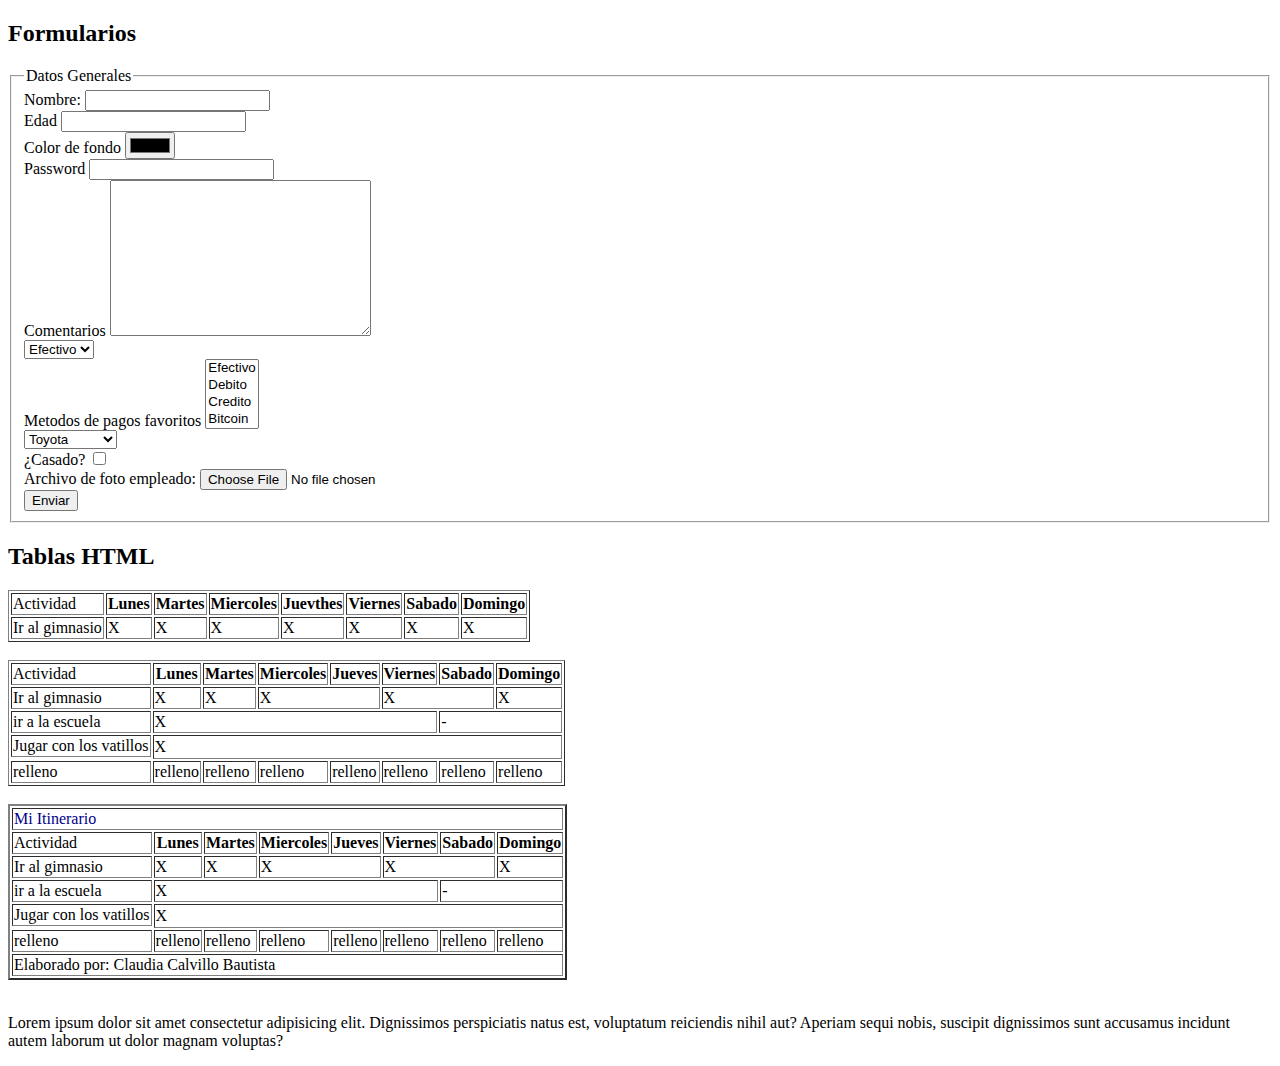
<file: index.html>
<!DOCTYPE html>
<html lang="es-mx">
<head>
    <meta charset="UTF-8">
    <meta http-equiv="X-UA-Compatible" content="IE=edge">
    <meta name="viewport" content="width=device-width, initial-scale=1.0">
    <title>clase 6</title>
</head>
<body>
    <header></header>
    <main>
        <h2>Formularios</h2>
        <form action="">
            <fieldset>
                <legend>Datos Generales</legend>
                
                <div>
                <label for="nombre">Nombre: </label>
                <input type="text" name="nombre" id="nombre">
                </div>

                <div>
                <label for="edad">Edad</label>
                <input type="number" name="edad" id="edad">
                </div>

                <div>
                    <label for="cf">Color de fondo</label>
                    <input type="color" name="cf" id="cf">
                </div>

                <div>
                    <label for="clave">Password</label>
                    <input type="password" name="clave" id="clave">
                </div>

                <div> <!--multilinea-->
                    <label for="info">Comentarios</label>
                    <textarea name="info" id="info" cols="30" rows="10"></textarea>
                </div>
                
                <div> <!---Combo-->
                    <label for="metodo_pago"></label>
                    <select name="metodo_pago" id="metodo_pago">
                        <option value="">Efectivo</option>
                        <option value="">Debito</option>
                        <option value="">Credito</option>
                        <option value="">Bitcoin</option>
                    </select>
                </div>
            
                <div> <!---Combo de elegir multiples-->
                    <label for="metodo_pago_fav">Metodos de pagos favoritos</label>
                    <select name="metodo_pago_fav" id="metodo_pago_fav" multiple>
                        <option value="12">Efectivo</option>
                        <option value="5">Debito</option>
                        <option value="4">Credito</option>
                        <option value="1">Bitcoin</option>
                    </select>
                </div>

                <div>
                    <label for="vehiculo"></label>
                    <select name="vehiculo" id="vehiculo">
                        <optgroup label="Camionetas">
                            <option value="4">Toyota</option>
                            <option value="43">Silverado</option>
                        </optgroup>
                        <optgroup label="Autos Compactos">
                            <option value="3">Versa</option>
                            <option value="2">Sentra</option>
                        </optgroup>
                    </select>
                </div>

                <div> <!--check-->
                    <label for="estado_civil">¿Casado?</label>
                    <input type="checkbox" name="estado_civil" id="estado_civil">
                </div>

                <div> <!--subir foto-->
                    <label for="foto">Archivo de foto empleado: </label>
                    <input type="file" name="foto" id="foto">
                </div>

                <!--Boton para enviar-->
                <input type="submit" value="Enviar">
            </fieldset>
        </form>

        <h2>Tablas HTML</h2>
        <table border="1px">
            <tr>
                <td>Actividad</td>

                <th>Lunes</th>
                <th>Martes</th>
                <th>Miercoles</th>
                <th>Juevthes</th>
                <th>Viernes</th>
                <th>Sabado</th>
                <th>Domingo</th>
            </tr>
            <tr>
                <td>Ir al gimnasio</td>
                <td>X</td>
                <td>X</td>
                <td>X</td>
                <td>X</td>
                <td>X</td>
                <td>X</td>
                <td>X</td>
            </tr>
        </table>
        <br>
        <table border="1px">
            <tr>
                <td>Actividad</td>

                <th>Lunes</th>
                <th>Martes</th>
                <th>Miercoles</th>
                <th>Jueves</th>
                <th>Viernes</th>
                <th>Sabado</th>
                <th>Domingo</th>
            </tr>
            <tr>
                <td>Ir al gimnasio</td>
                <td>X</td>
                <td>X</td>
                <td colspan="2">X</td>
                <td colspan="2">X</td>
                <td>X</td>
            </tr>
            <tr>
                <td>ir a la escuela</td>
                <td colspan="5">X</td>
                <td colspan="2">-</td>
            </tr>
            <tr>
                <td>Jugar con los vatillos</td>
                <td colspan="7" rowspan="2">X</td>
            </tr>
            <tr>
            </tr>
            <tr>
                <td>relleno</td>
                <td>relleno</td>
                <td>relleno</td>
                <td>relleno</td>
                <td>relleno</td>
                <td>relleno</td>
                <td>relleno</td>
                <td>relleno</td>
            </tr>
        </table>
        <br>
        <table border="2px">
            <thead>
                <tr>
                    <td colspan="8" style="color: darkblue;"> Mi Itinerario</td>
                </tr>
                <tr>
                    <td>Actividad</td>

                    <th>Lunes</th>
                    <th>Martes</th>
                    <th>Miercoles</th>
                    <th>Jueves</th>
                    <th>Viernes</th>
                    <th>Sabado</th>
                    <th>Domingo</th>
                </tr>
            </thead>

            <tbody>
                <tr>
                    <td>Ir al gimnasio</td>
                    <td>X</td>
                    <td>X</td>
                    <td colspan="2">X</td>
                    <td colspan="2">X</td>
                    <td>X</td>
                </tr>
                <tr>
                    <td>ir a la escuela</td>
                    <td colspan="5">X</td>
                    <td colspan="2">-</td>
                </tr>
                <tr>
                    <td>Jugar con los vatillos</td>
                    <td colspan="7" rowspan="2">X</td>
                </tr>
                <tr>
                </tr>
                <tr>
                    <td>relleno</td>
                    <td>relleno</td>
                    <td>relleno</td>
                    <td>relleno</td>
                    <td>relleno</td>
                    <td>relleno</td>
                    <td>relleno</td>
                    <td>relleno</td>
                </tr>
            </tbody>
            <tfoot>
                <tr>
                    <td colspan="8">Elaborado por: Claudia Calvillo Bautista</td>
                </tr>
            </tfoot>
        </table>
        <br>
    </main>
    <aside></aside>
    <footer>
        <p>
            Lorem ipsum dolor sit amet consectetur adipisicing elit. Dignissimos perspiciatis natus est, voluptatum reiciendis nihil aut? Aperiam sequi nobis, suscipit dignissimos sunt accusamus incidunt autem laborum ut dolor magnam voluptas?
        </p>
    </main>
    <aside></aside>
    <afooter></afooter>
</body>
</html>
</file>
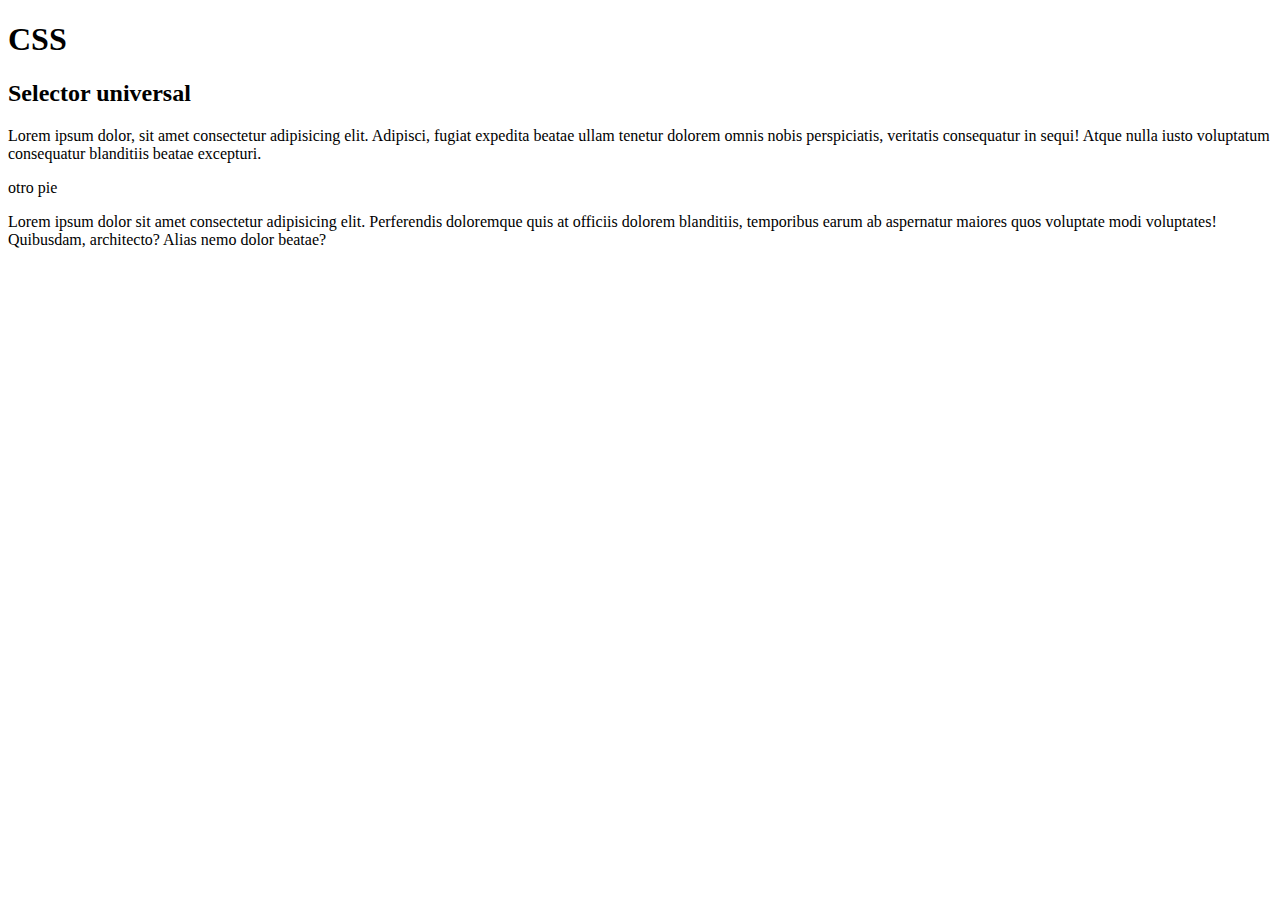
<file: css1.html>
<!DOCTYPE html>
<html lang="en">
<head>
    <meta charset="UTF-8">
    <meta http-equiv="X-UA-Compatible" content="IE=edge">
    <meta name="viewport" content="width=device-width, initial-scale=1.0">
    <title>clase 6</title>
    <link rel="stylesheet" href="css/css1.css">
</head>
<body>
    <header id="Encabezado">
        <h1>CSS</h1>
    </header>
    <main>
        <h2>Selector universal</h2>
        <p>Lorem ipsum dolor, sit amet consectetur adipisicing elit. Adipisci, fugiat expedita beatae ullam tenetur dolorem omnis nobis perspiciatis, veritatis consequatur in sequi! Atque nulla iusto voluptatum consequatur blanditiis beatae excepturi.</p>
    </main>
    <aside></aside>
    <footer>
        otro pie
    </footer>

    </footer>
    <footer id="pie">
        <p>Lorem ipsum dolor sit amet consectetur adipisicing elit. Perferendis doloremque quis at officiis dolorem blanditiis, temporibus earum ab aspernatur maiores quos voluptate modi voluptates! Quibusdam, architecto? Alias nemo dolor beatae?</p>
    </footer>
</body>
</html>
</file>
<file: css/css1.css>
/* * {
        margin:0;
        padding: 0;
        border: 1px solid blue
} */

/* main {
    background-color:brown;
} */

/* #pie {
    background-color: aqua;
}

#Encabezado {
    background-color: aqua;
} */

/* #pie,#Encabezado,aside {
    background-color: aqua;
} */

/* * {
    color: gray;
} */

/* #header {
    color: blue;
} */
</file>
